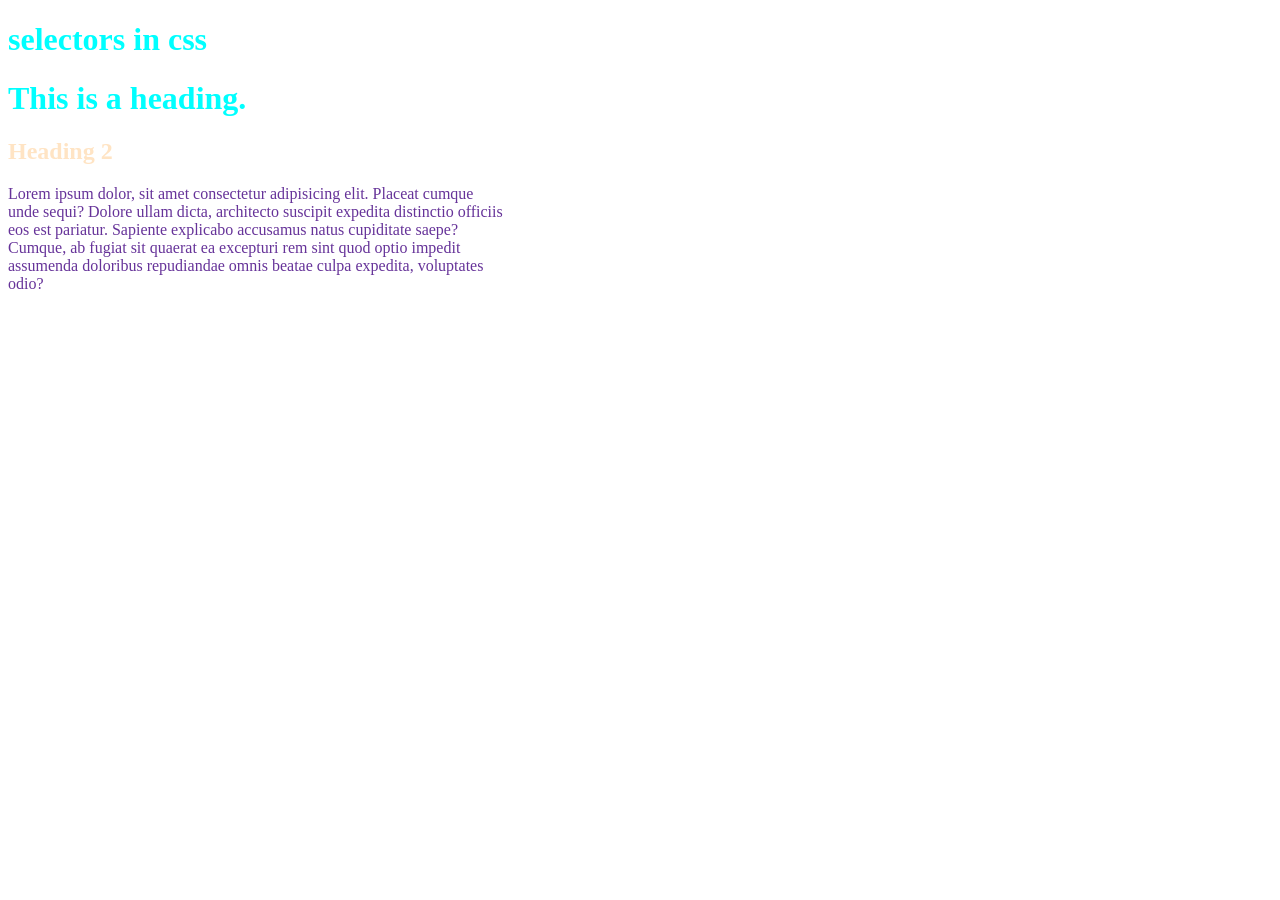
<file: index.html>
<!DOCTYPE html>
<html lang="en">
<head>
    <meta charset="UTF-8">
    <meta name="viewport" content="width=device-width, initial-scale=1.0">
    <title>Document</title>
    <link rel="stylesheet" href="./style.css">
    <!-- internal css -->
    <style>
        h1{
            color: aqua;
        }
    </style>
</head>
<body>
<h1 id="head1">selectors in css</h1>
    <h1>This is a heading.</h1>
    <!-- inline css -->
    <h2 style="color: bisque;">Heading 2</h2>
    <p>Lorem ipsum dolor, sit amet consectetur adipisicing elit. Placeat cumque unde sequi? Dolore ullam dicta, architecto suscipit expedita distinctio officiis eos est pariatur. Sapiente explicabo accusamus natus cupiditate saepe? Cumque, ab fugiat sit quaerat ea excepturi rem sint quod optio impedit assumenda doloribus repudiandae omnis beatae culpa expedita, voluptates odio?</p>
</body>
</html>
</file>
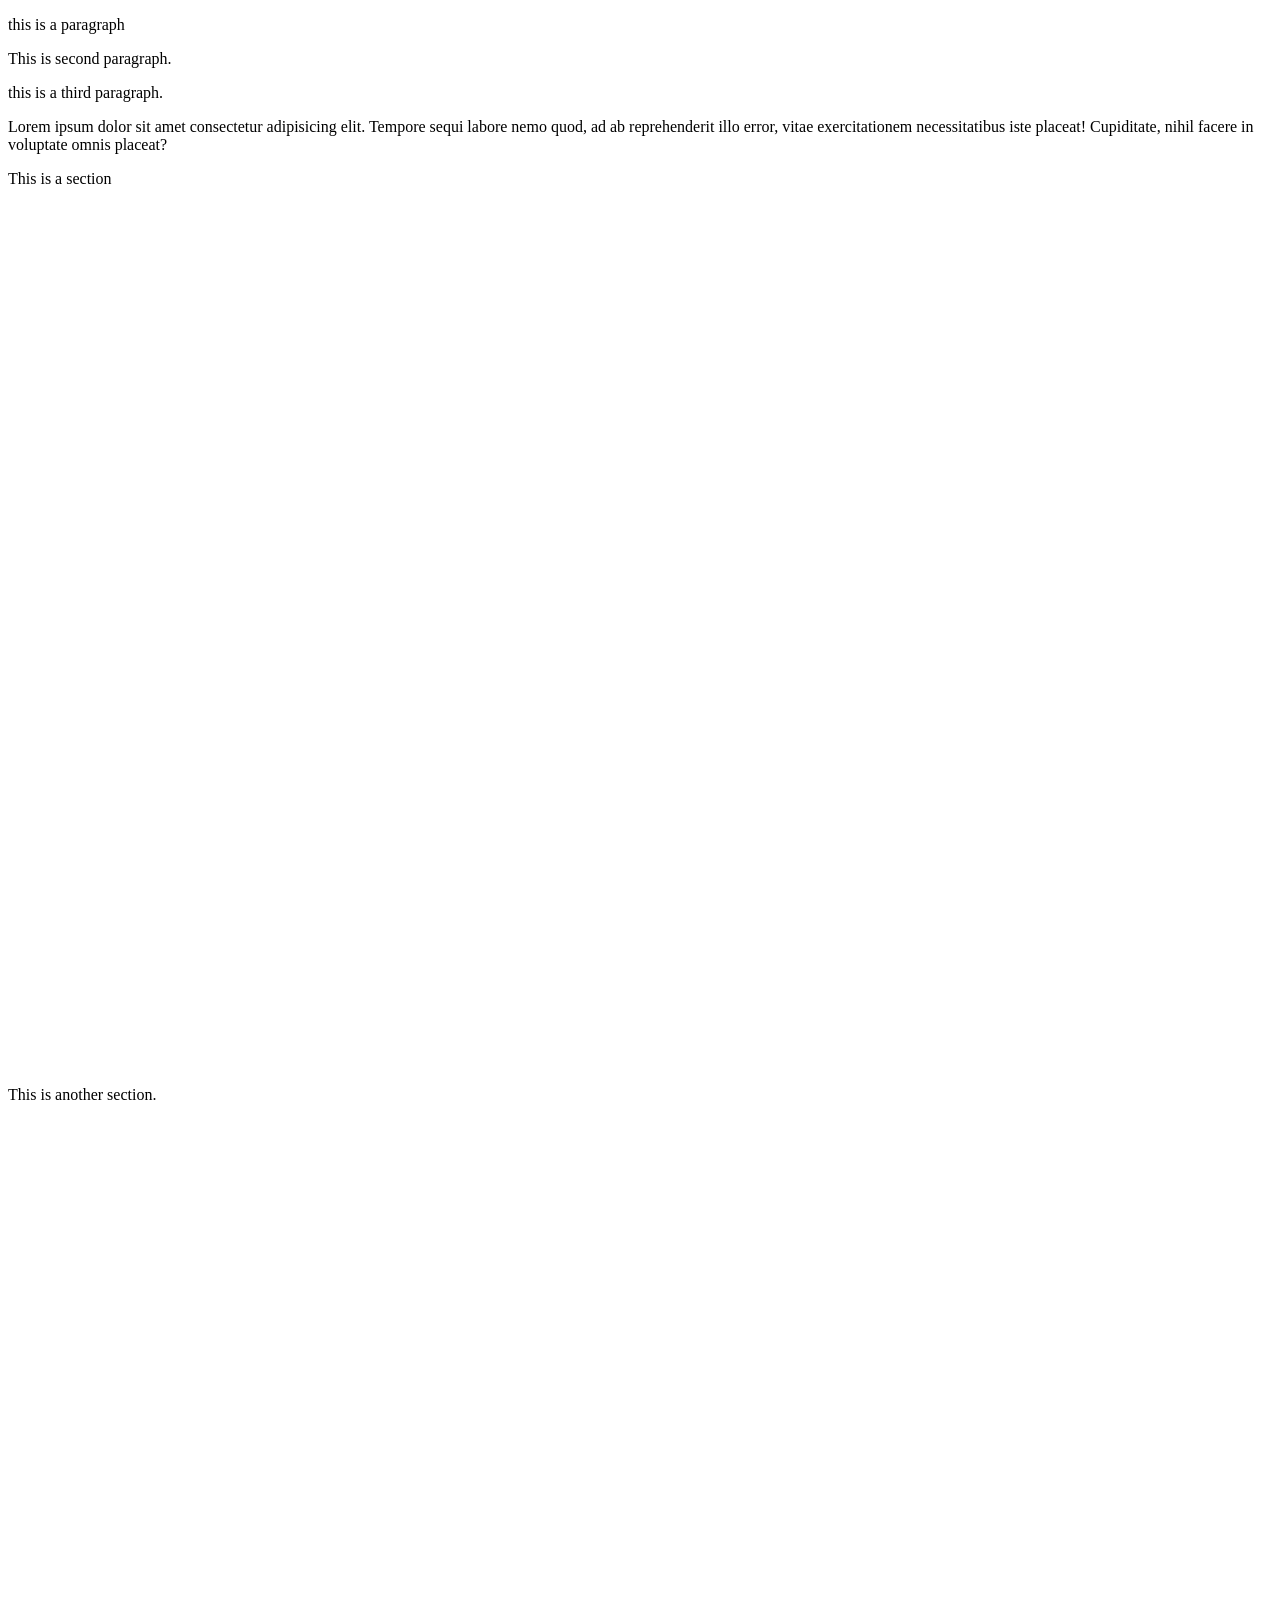
<file: background/index.html>
<!DOCTYPE html>
<html lang="en">
<head>
    <meta charset="UTF-8">
    <meta name="viewport" content="width=device-width, initial-scale=1.0">
    <title>Document</title>
    <link rel="stylesheet" href="./style.css">
</head>
<body>
    <p id="para1">this is a paragraph</p>
    <p id="para2" class="bg">This is second paragraph.</p>
    <p id="para3" class="bg">this is a third paragraph.</p>
    <p>Lorem ipsum dolor sit amet consectetur adipisicing elit. Tempore sequi labore nemo quod, ad ab reprehenderit illo error, vitae exercitationem necessitatibus iste placeat! Cupiditate, nihil facere in voluptate omnis placeat?</p>
    <section id="sec1">
       <p>  This is a section</p> 
    </section>
    <section id="sec2" >
        <p>This is another section.</p>
    </section>
</body>
</html>
</file>
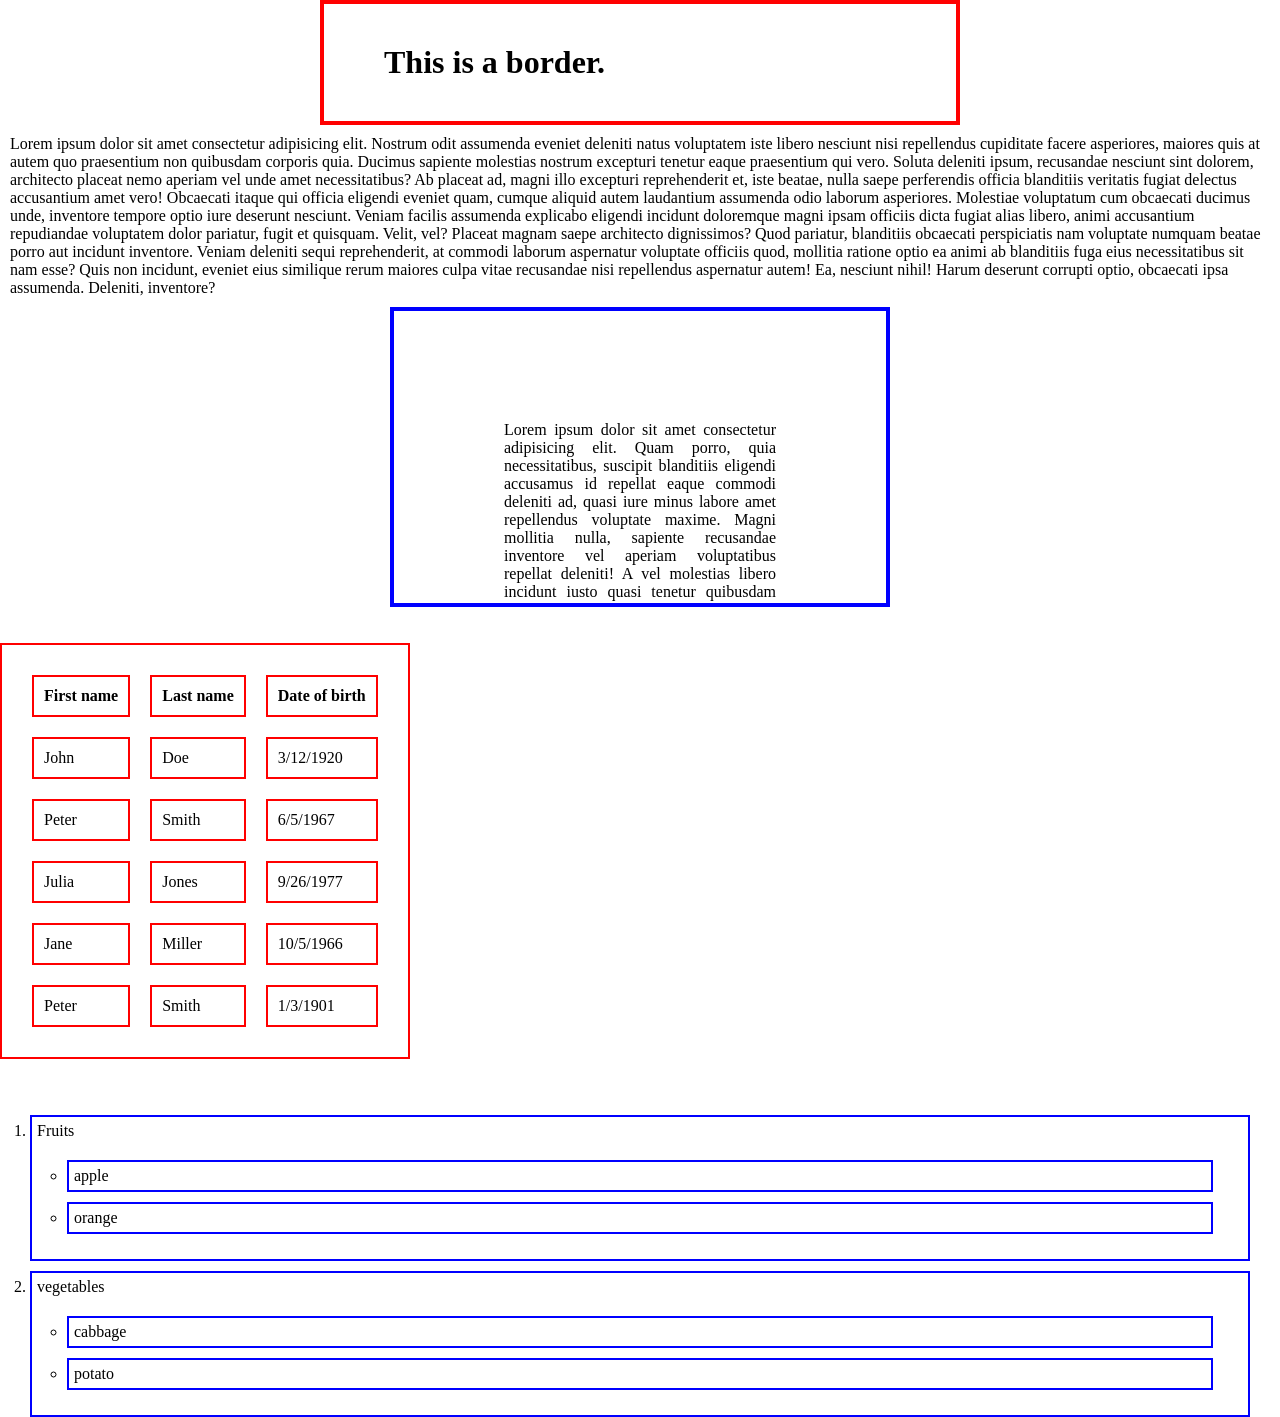
<file: box model border/index.html>
<!DOCTYPE html>
<html lang="en">
<head>
    <meta charset="UTF-8">
    <meta name="viewport" content="width=device-width, initial-scale=1.0">
    <title>Document</title>
    <link rel="stylesheet" href="./style.css">
    <style>
        table,
        th,
        td{
            border:2px solid red;
            padding:10px;
            border-spacing: 20px;
            /* margin-left:30px; */
            /* border-collapse: collapse; */
        }
        li{
            border:2px solid blue;
            padding:5px;
            margin:10px;
        }
        ol{
            /*  list style type :upper roman*/
            liststyle position:inside;
        }
    </style>
</head>
<body>
   <h1>This is a border.</h1> 
   <p>Lorem ipsum dolor sit amet consectetur adipisicing elit. Nostrum odit assumenda eveniet deleniti natus voluptatem iste libero nesciunt nisi repellendus cupiditate facere asperiores, maiores quis at autem quo praesentium non quibusdam corporis quia. Ducimus sapiente molestias nostrum excepturi tenetur eaque praesentium qui vero. Soluta deleniti ipsum, recusandae nesciunt sint dolorem, architecto placeat nemo aperiam vel unde amet necessitatibus? Ab placeat ad, magni illo excepturi reprehenderit et, iste beatae, nulla saepe perferendis officia blanditiis veritatis fugiat delectus accusantium amet vero! Obcaecati itaque qui officia eligendi eveniet quam, cumque aliquid autem laudantium assumenda odio laborum asperiores. Molestiae voluptatum cum obcaecati ducimus unde, inventore tempore optio iure deserunt nesciunt. Veniam facilis assumenda explicabo eligendi incidunt doloremque magni ipsam officiis dicta fugiat alias libero, animi accusantium repudiandae voluptatem dolor pariatur, fugit et quisquam. Velit, vel? Placeat magnam saepe architecto dignissimos? Quod pariatur, blanditiis obcaecati perspiciatis nam voluptate numquam beatae porro aut incidunt inventore. Veniam deleniti sequi reprehenderit, at commodi laborum aspernatur voluptate officiis quod, mollitia ratione optio ea animi ab blanditiis fuga eius necessitatibus sit nam esse? Quis non incidunt, eveniet eius similique rerum maiores culpa vitae recusandae nisi repellendus aspernatur autem! Ea, nesciunt nihil! Harum deserunt corrupti optio, obcaecati ipsa assumenda. Deleniti, inventore?</p>
   <div> 
    <p>Lorem ipsum dolor sit amet consectetur adipisicing elit. Quam porro, quia necessitatibus, suscipit blanditiis eligendi accusamus id repellat eaque commodi deleniti ad, quasi iure minus labore amet repellendus voluptate maxime. Magni mollitia nulla, sapiente recusandae inventore vel aperiam voluptatibus repellat deleniti! A vel molestias libero incidunt iusto quasi tenetur quibusdam dolorum suscipit quo beatae culpa, fuga nostrum eligendi earum accusantium doloribus nesciunt rem id doloremque molestiae! Distinctio iure voluptatum rem repudiandae natus accusamus tenetur! Libero maxime enim quas rerum ipsam harum, repudiandae, ea dolores corrupti obcaecati itaque suscipit officiis ut? Pariatur doloremque repudiandae blanditiis earum sed facilis eum facere corrupti tenetur nobis deserunt deleniti amet, voluptatibus nesciunt ad voluptatem nulla nostrum maiores debitis, laudantium quis? Officiis rem molestias deserunt earum laudantium quasi suscipit, fugiat a atque eius enim, iure sunt quod. Quis iure repellat necessitatibus, laboriosam aliquid possimus nihil iusto sapiente nulla optio aperiam commodi eius eaque. Saepe expedita perferendis sapiente totam! Ab excepturi eaque esse ratione rerum hic quae deserunt, similique aliquam commodi maiores facere, laudantium quibusdam voluptatibus perferendis qui quasi ipsa aut animi quisquam! Illum voluptates delectus modi blanditiis culpa suscipit! Eligendi debitis ratione nostrum possimus neque placeat perferendis voluptas officiis vero. Itaque quod in adipisci soluta eos.</p>
   </div>
<br><br>


<table>
    <thead>
        <tr>
            <th>First name</th>
            <th>Last name</th>
            <th>Date of birth</th>
        </tr>
    </thead>
    <tbody>
        <tr>
            <td>John</td>
            <td>Doe</td>
            <td>3/12/1920</td>
        </tr>
        <tr>
            <td>Peter</td>
            <td>Smith</td>
            <td>6/5/1967</td>
       </tr>
       <tr>
        <td>Julia</td>
        <td>Jones</td>
        <td>9/26/1977</td>
       </tr><tr>
        <td>Jane</td>
        <td>Miller</td>
        <td>10/5/1966</td>
       </tr><tr>
        <td>Peter</td>
        <td>Smith</td>
        <td>1/3/1901</td>
       </tr>
    </tbody>
</table>

<br><br>
<ol>
    <li>Fruits
        <ul>
            <li>apple</li>
            <li>orange</li>
            
        </ul>
        <li>vegetables
            <ul>
                <li>cabbage</li>
                <li>potato</li>
            </ul>
        </li>
    </li>
</ol>

</body>
</html>
</file>
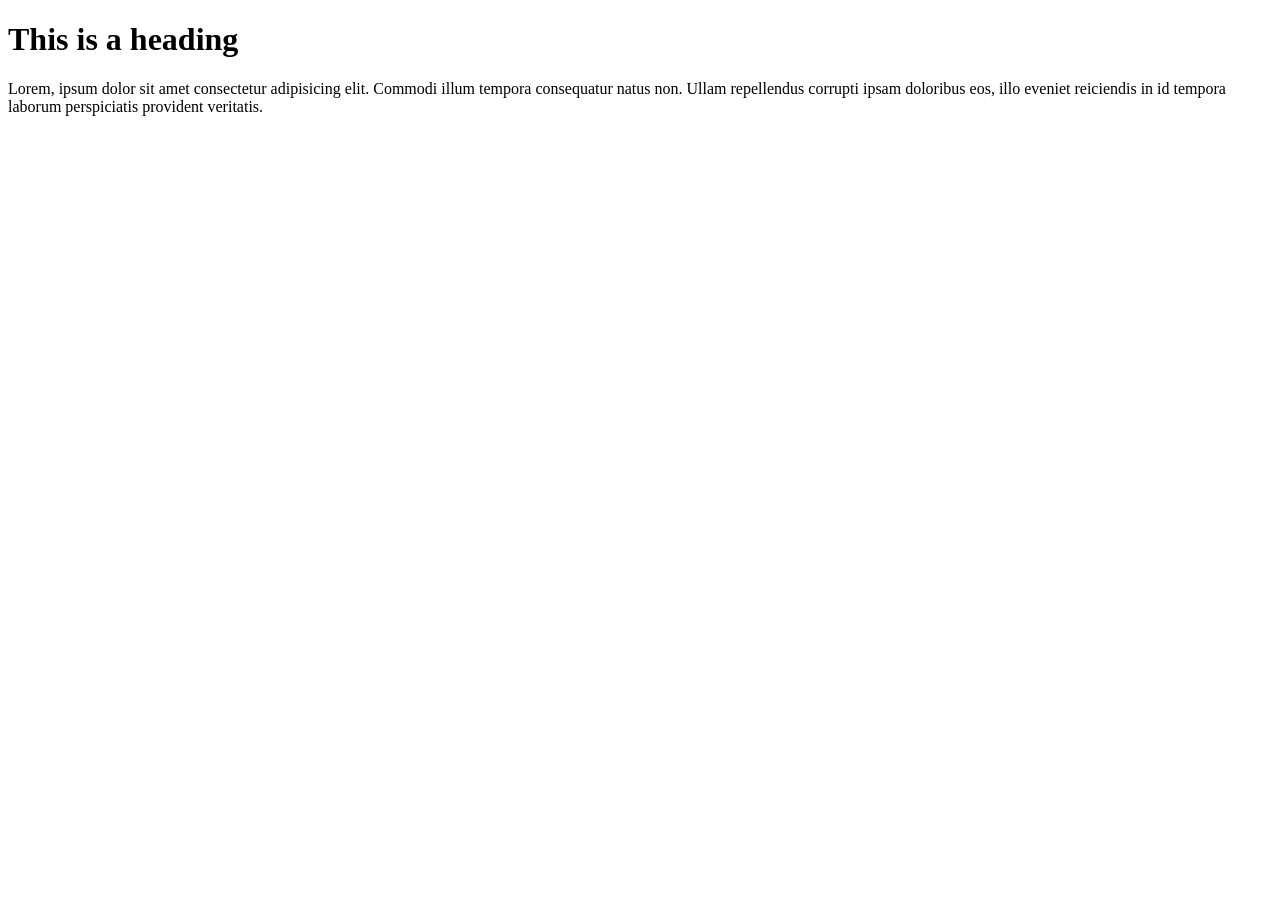
<file: colors/index.html>
<!DOCTYPE html>
<html lang="en">
<head>
    <meta charset="UTF-8">
    <meta name="viewport" content="width=device-width, initial-scale=1.0">
    <title>Document</title>
    <link rel="stylesheet" href="./style.css">
</head>
<body>
    <h1>This is a heading</h1>
    <p>Lorem, ipsum dolor sit amet consectetur adipisicing elit. Commodi illum tempora consequatur natus non. Ullam repellendus corrupti ipsam doloribus eos, illo eveniet reiciendis in id tempora laborum perspiciatis provident veritatis.</p>
</body>
</html>
</file>
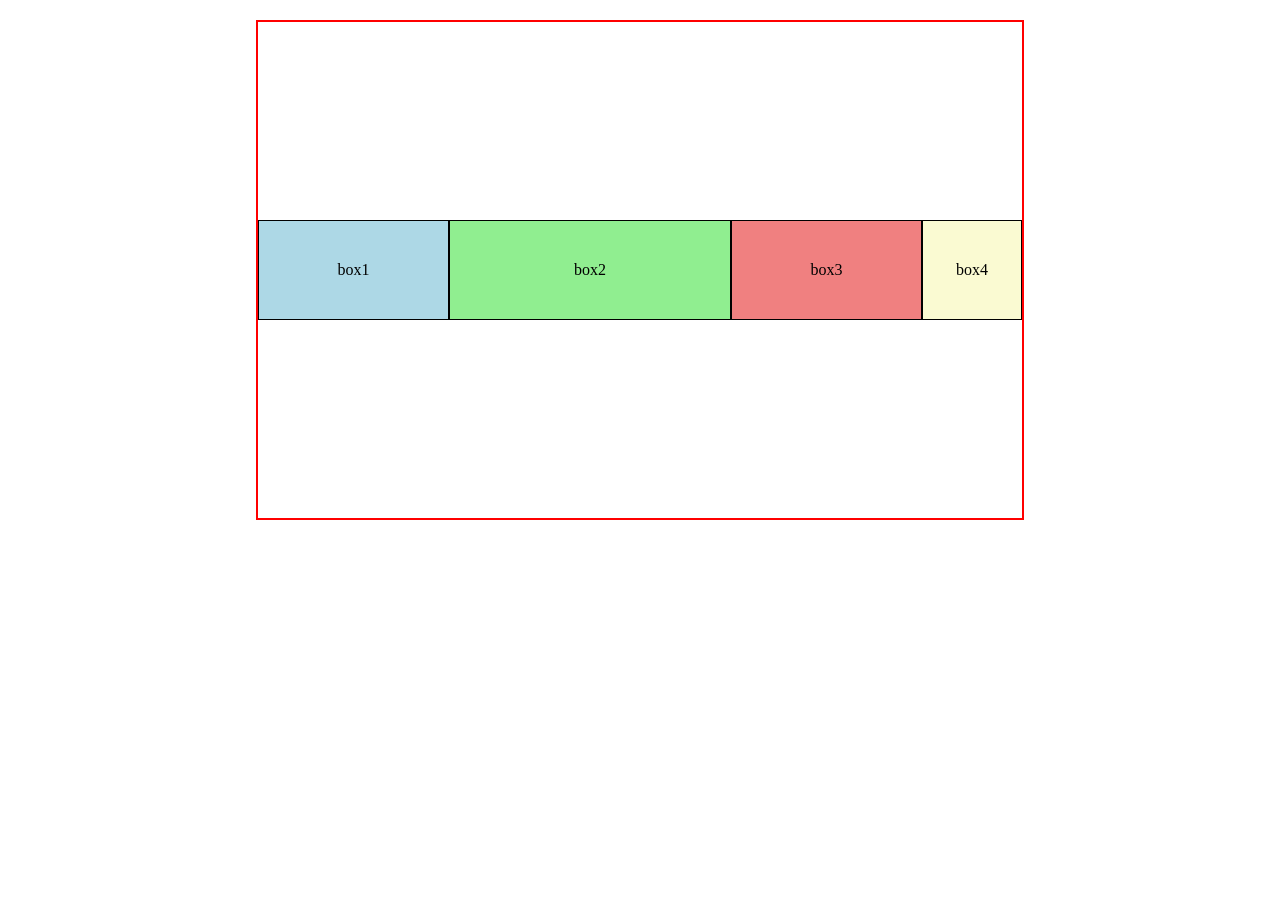
<file: flex/index.html>
<!DOCTYPE html>
<html lang="en">
<head>
    <meta charset="UTF-8">
    <meta name="viewport" content="width=device-width, initial-scale=1.0">
    <title>Document</title>
    <link rel="stylesheet" href="style.css">
</head>
<body>
    <div class="parent">
        <div class="box" id="box1">box1</div>
         <div class="box" id="box2">box2</div>
          <div class="box" id="box3">box3</div>
           <div class="box" id="box4">box4</div>
              <!-- <div class="box" id="box5">box5</div>
              <div class="box" id="box6">box6</div>
            <div class="box" id="box7">box7</div>
              <div class="box" id="box8">box8</div> 
              <div class="box" id="box9">box9</div>
               <div class="box" id="box10">box10</div>
                 -->
         
        
    </div>

</body>
</html>
</file>
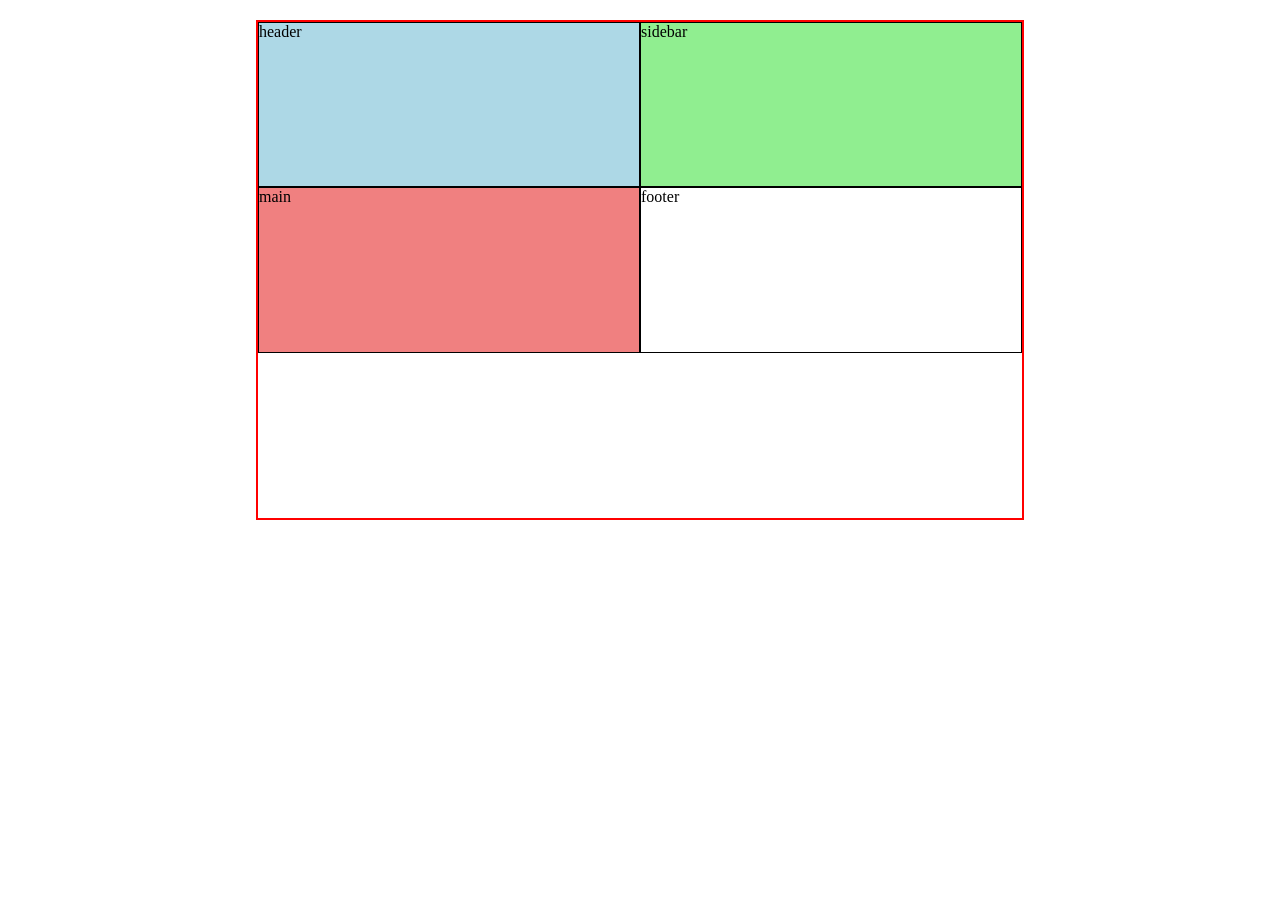
<file: grid/index.html>
<!DOCTYPE html>
<html lang="en">
<head>
    <meta charset="UTF-8">
    <meta name="viewport" content="width=device-width, initial-scale=1.0">
    <title>Document</title>
    <link rel="stylesheet" href="./style.css">
</head>
<body>
    
    <div class="parent">
        <div class="box" id="box1">header</div>
         <div class="box" id="box2">sidebar</div>
          <div class="box" id="box3">main</div>
           <div class="box" id="box4">footer</div>

           <!-- <div class="box" id="box5">box5</div>
           <div class="box" id="box6">box6</div> -->
        
        
    
    </div>
</body>
</html>
</file>
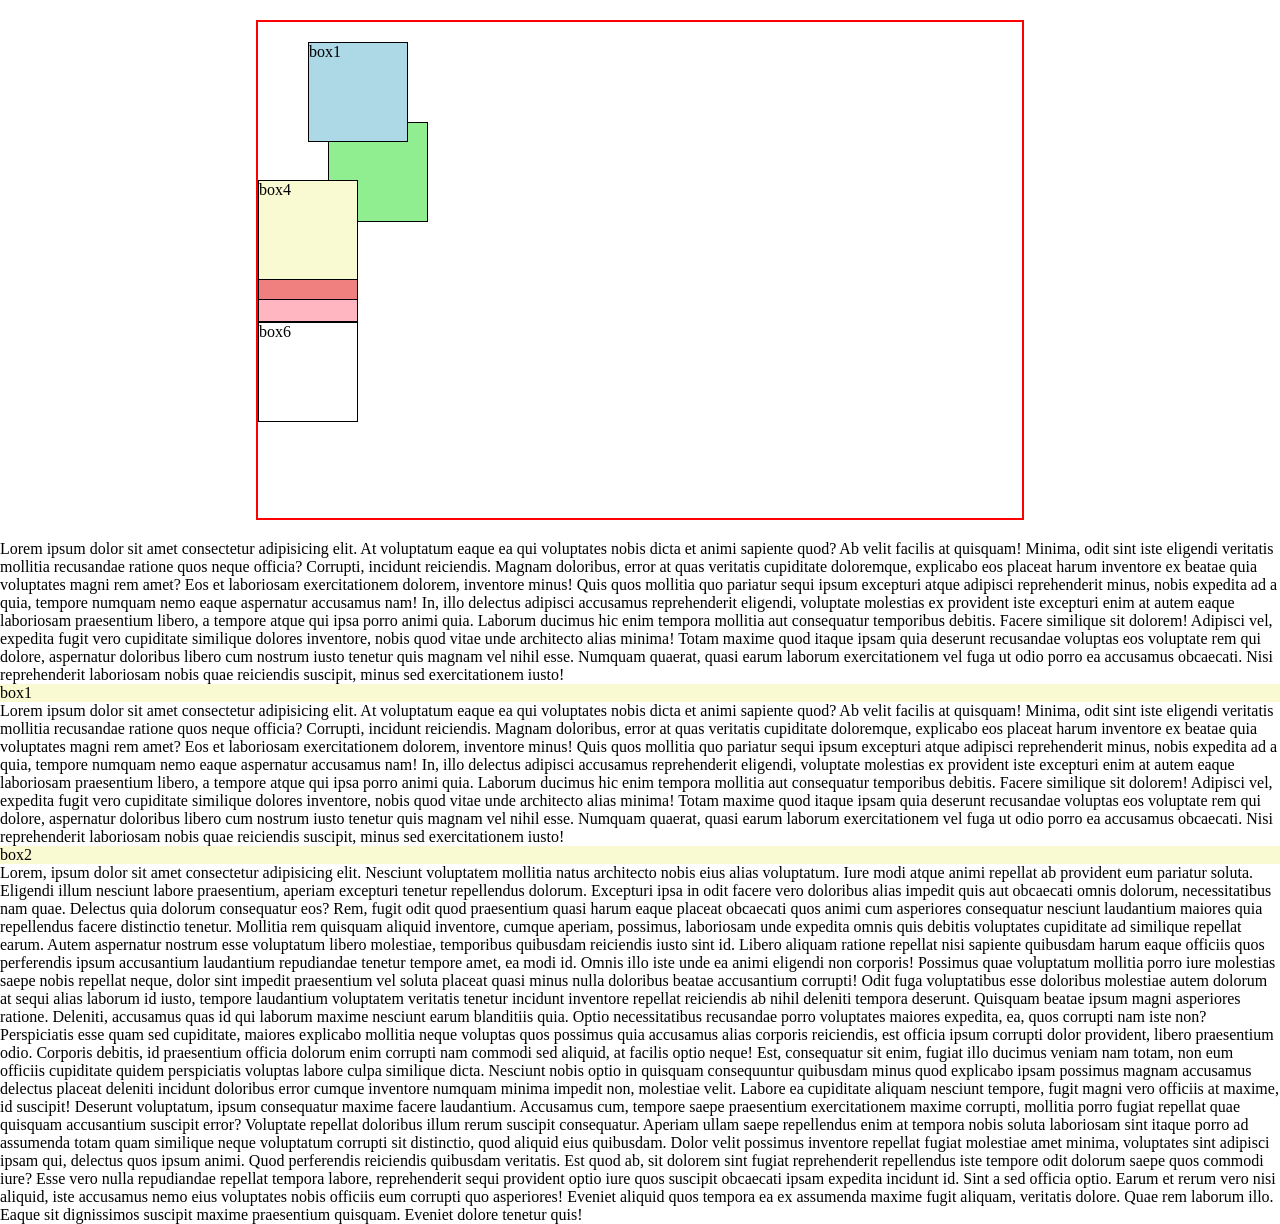
<file: position/index.html>
<!DOCTYPE html>
<html lang="en">
<head>
    <meta charset="UTF-8">
    <meta name="viewport" content="width=device-width, initial-scale=1.0">
    <title>Document</title>
    <link rel="stylesheet" href="style.css">
</head>
<body>
    <div class="parent">
        <div class="box" id="box1">box1</div>
         <div class="box" id="box2">box2</div>
          <div class="box" id="box3">box3</div>
           <div class="box" id="box4">box4</div>

           <div class="box" id="box5">box5</div>
           <div class="box" id="box6">box6</div>
        
        
    
    </div>

    <p>Lorem ipsum dolor sit amet consectetur adipisicing elit. At voluptatum eaque ea qui voluptates nobis dicta et animi sapiente quod? Ab velit facilis at quisquam! Minima, odit sint iste eligendi veritatis mollitia recusandae ratione quos neque officia? Corrupti, incidunt reiciendis. Magnam doloribus, error at quas veritatis cupiditate doloremque, explicabo eos placeat harum inventore ex beatae quia voluptates magni rem amet? Eos et laboriosam exercitationem dolorem, inventore minus! Quis quos mollitia quo pariatur sequi ipsum excepturi atque adipisci reprehenderit minus, nobis expedita ad a quia, tempore numquam nemo eaque aspernatur accusamus nam! In, illo delectus adipisci accusamus reprehenderit eligendi, voluptate molestias ex provident iste excepturi enim at autem eaque laboriosam praesentium libero, a tempore atque qui ipsa porro animi quia. Laborum ducimus hic enim tempora mollitia aut consequatur temporibus debitis. Facere similique sit dolorem! Adipisci vel, expedita fugit vero cupiditate similique dolores inventore, nobis quod vitae unde architecto alias minima! Totam maxime quod itaque ipsam quia deserunt recusandae voluptas eos voluptate rem qui dolore, aspernatur doloribus libero cum nostrum iusto tenetur quis magnam vel nihil esse. Numquam quaerat, quasi earum laborum exercitationem vel fuga ut odio porro ea accusamus obcaecati. Nisi reprehenderit laboriosam nobis quae reiciendis suscipit, minus sed exercitationem iusto!</p>


    <section>
        <div class="box1" id="box4">box1</div>
    </section>
    <p>Lorem ipsum dolor sit amet consectetur adipisicing elit. At voluptatum eaque ea qui voluptates nobis dicta et animi sapiente quod? Ab velit facilis at quisquam! Minima, odit sint iste eligendi veritatis mollitia recusandae ratione quos neque officia? Corrupti, incidunt reiciendis. Magnam doloribus, error at quas veritatis cupiditate doloremque, explicabo eos placeat harum inventore ex beatae quia voluptates magni rem amet? Eos et laboriosam exercitationem dolorem, inventore minus! Quis quos mollitia quo pariatur sequi ipsum excepturi atque adipisci reprehenderit minus, nobis expedita ad a quia, tempore numquam nemo eaque aspernatur accusamus nam! In, illo delectus adipisci accusamus reprehenderit eligendi, voluptate molestias ex provident iste excepturi enim at autem eaque laboriosam praesentium libero, a tempore atque qui ipsa porro animi quia. Laborum ducimus hic enim tempora mollitia aut consequatur temporibus debitis. Facere similique sit dolorem! Adipisci vel, expedita fugit vero cupiditate similique dolores inventore, nobis quod vitae unde architecto alias minima! Totam maxime quod itaque ipsam quia deserunt recusandae voluptas eos voluptate rem qui dolore, aspernatur doloribus libero cum nostrum iusto tenetur quis magnam vel nihil esse. Numquam quaerat, quasi earum laborum exercitationem vel fuga ut odio porro ea accusamus obcaecati. Nisi reprehenderit laboriosam nobis quae reiciendis suscipit, minus sed exercitationem iusto!

    </p>
    <section> 
        <div class="box2" id="box4">box2</div>
    </section>
    <p>Lorem, ipsum dolor sit amet consectetur adipisicing elit. Nesciunt voluptatem mollitia natus architecto nobis eius alias voluptatum. Iure modi atque animi repellat ab provident eum pariatur soluta. Eligendi illum nesciunt labore praesentium, aperiam excepturi tenetur repellendus dolorum. Excepturi ipsa in odit facere vero doloribus alias impedit quis aut obcaecati omnis dolorum, necessitatibus nam quae. Delectus quia dolorum consequatur eos? Rem, fugit odit quod praesentium quasi harum eaque placeat obcaecati quos animi cum asperiores consequatur nesciunt laudantium maiores quia repellendus facere distinctio tenetur. Mollitia rem quisquam aliquid inventore, cumque aperiam, possimus, laboriosam unde expedita omnis quis debitis voluptates cupiditate ad similique repellat earum. Autem aspernatur nostrum esse voluptatum libero molestiae, temporibus quibusdam reiciendis iusto sint id. Libero aliquam ratione repellat nisi sapiente quibusdam harum eaque officiis quos perferendis ipsum accusantium laudantium repudiandae tenetur tempore amet, ea modi id. Omnis illo iste unde ea animi eligendi non corporis! Possimus quae voluptatum mollitia porro iure molestias saepe nobis repellat neque, dolor sint impedit praesentium vel soluta placeat quasi minus nulla doloribus beatae accusantium corrupti! Odit fuga voluptatibus esse doloribus molestiae autem dolorum at sequi alias laborum id iusto, tempore laudantium voluptatem veritatis tenetur incidunt inventore repellat reiciendis ab nihil deleniti tempora deserunt. Quisquam beatae ipsum magni asperiores ratione. Deleniti, accusamus quas id qui laborum maxime nesciunt earum blanditiis quia. Optio necessitatibus recusandae porro voluptates maiores expedita, ea, quos corrupti nam iste non? Perspiciatis esse quam sed cupiditate, maiores explicabo mollitia neque voluptas quos possimus quia accusamus alias corporis reiciendis, est officia ipsum corrupti dolor provident, libero praesentium odio. Corporis debitis, id praesentium officia dolorum enim corrupti nam commodi sed aliquid, at facilis optio neque! Est, consequatur sit enim, fugiat illo ducimus veniam nam totam, non eum officiis cupiditate quidem perspiciatis voluptas labore culpa similique dicta. Nesciunt nobis optio in quisquam consequuntur quibusdam minus quod explicabo ipsam possimus magnam accusamus delectus placeat deleniti incidunt doloribus error cumque inventore numquam minima impedit non, molestiae velit. Labore ea cupiditate aliquam nesciunt tempore, fugit magni vero officiis at maxime, id suscipit! Deserunt voluptatum, ipsum consequatur maxime facere laudantium. Accusamus cum, tempore saepe praesentium exercitationem maxime corrupti, mollitia porro fugiat repellat quae quisquam accusantium suscipit error? Voluptate repellat doloribus illum rerum suscipit consequatur. Aperiam ullam saepe repellendus enim at tempora nobis soluta laboriosam sint itaque porro ad assumenda totam quam similique neque voluptatum corrupti sit distinctio, quod aliquid eius quibusdam. Dolor velit possimus inventore repellat fugiat molestiae amet minima, voluptates sint adipisci ipsam qui, delectus quos ipsum animi. Quod perferendis reiciendis quibusdam veritatis. Est quod ab, sit dolorem sint fugiat reprehenderit repellendus iste tempore odit dolorum saepe quos commodi iure? Esse vero nulla repudiandae repellat tempora labore, reprehenderit sequi provident optio iure quos suscipit obcaecati ipsam expedita incidunt id. Sint a sed officia optio. Earum et rerum vero nisi aliquid, iste accusamus nemo eius voluptates nobis officiis eum corrupti quo asperiores! Eveniet aliquid quos tempora ea ex assumenda maxime fugit aliquam, veritatis dolore. Quae rem laborum illo. Eaque sit dignissimos suscipit maxime praesentium quisquam. Eveniet dolore tenetur quis!</p>
</body>
</html>
</file>
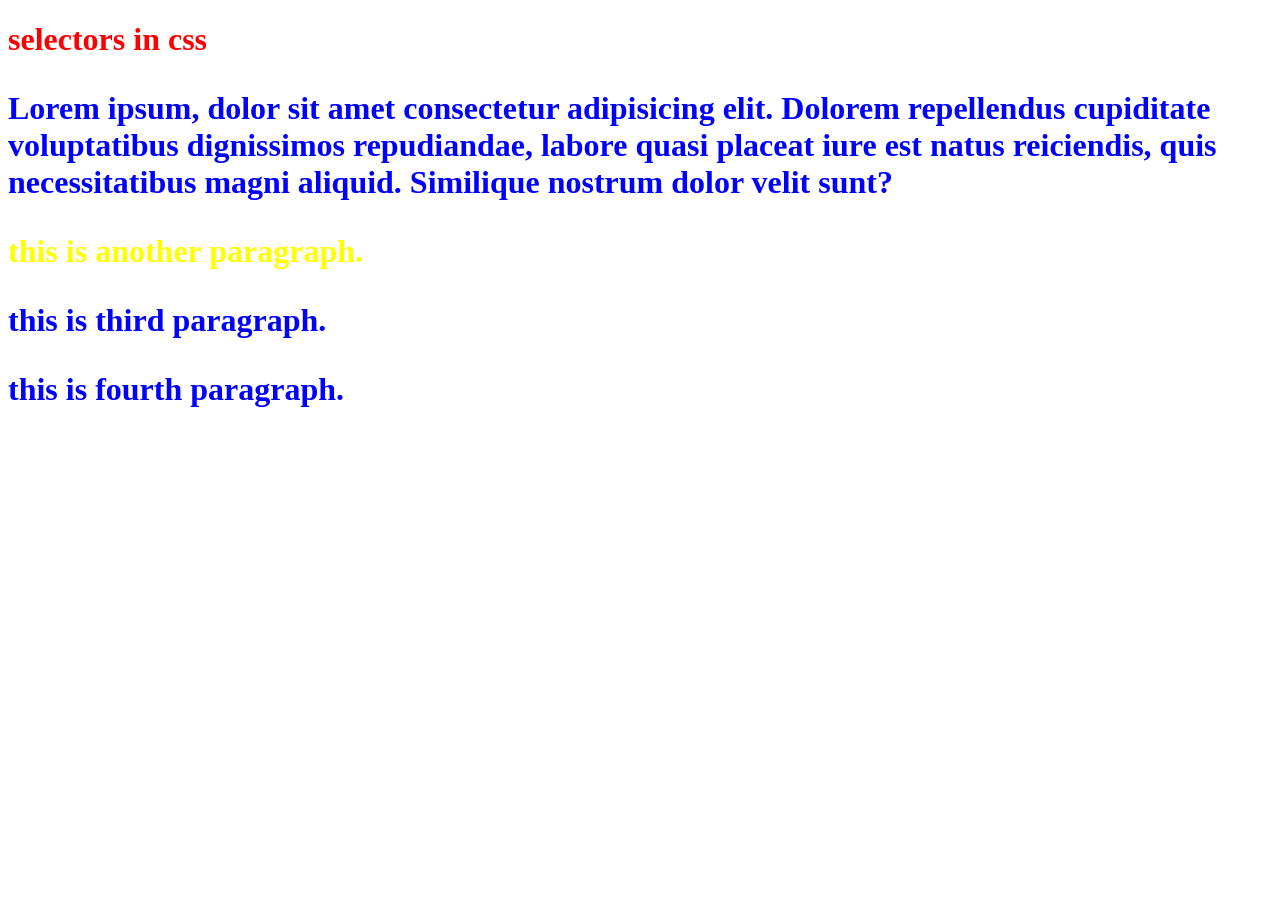
<file: selectors/index.html>
<!DOCTYPE html>
<html lang="en">
<head>
    <meta charset="UTF-8">
    <meta name="viewport" content="width=device-width, initial-scale=1.0">
    <title>selectors</title>
    <link rel="stylesheet" href="./style.css">
</head>
<body>
    <h1 id="head1"> selectors in css</h1>
    <h1 id="head2" this is heading</h1>
    <p>Lorem ipsum, dolor sit amet consectetur adipisicing elit. Dolorem repellendus cupiditate voluptatibus dignissimos repudiandae, labore quasi placeat iure est natus reiciendis, quis necessitatibus magni aliquid. Similique nostrum dolor velit sunt?</p>
    <p id="para2" class="colorgreen">this is another paragraph.</p>
        <p id="para3" class="colorgreen">this is third paragraph.</p>
            <p id="para4" class="colorgreen">this is fourth paragraph.</p>

</body>
</html>
</file>
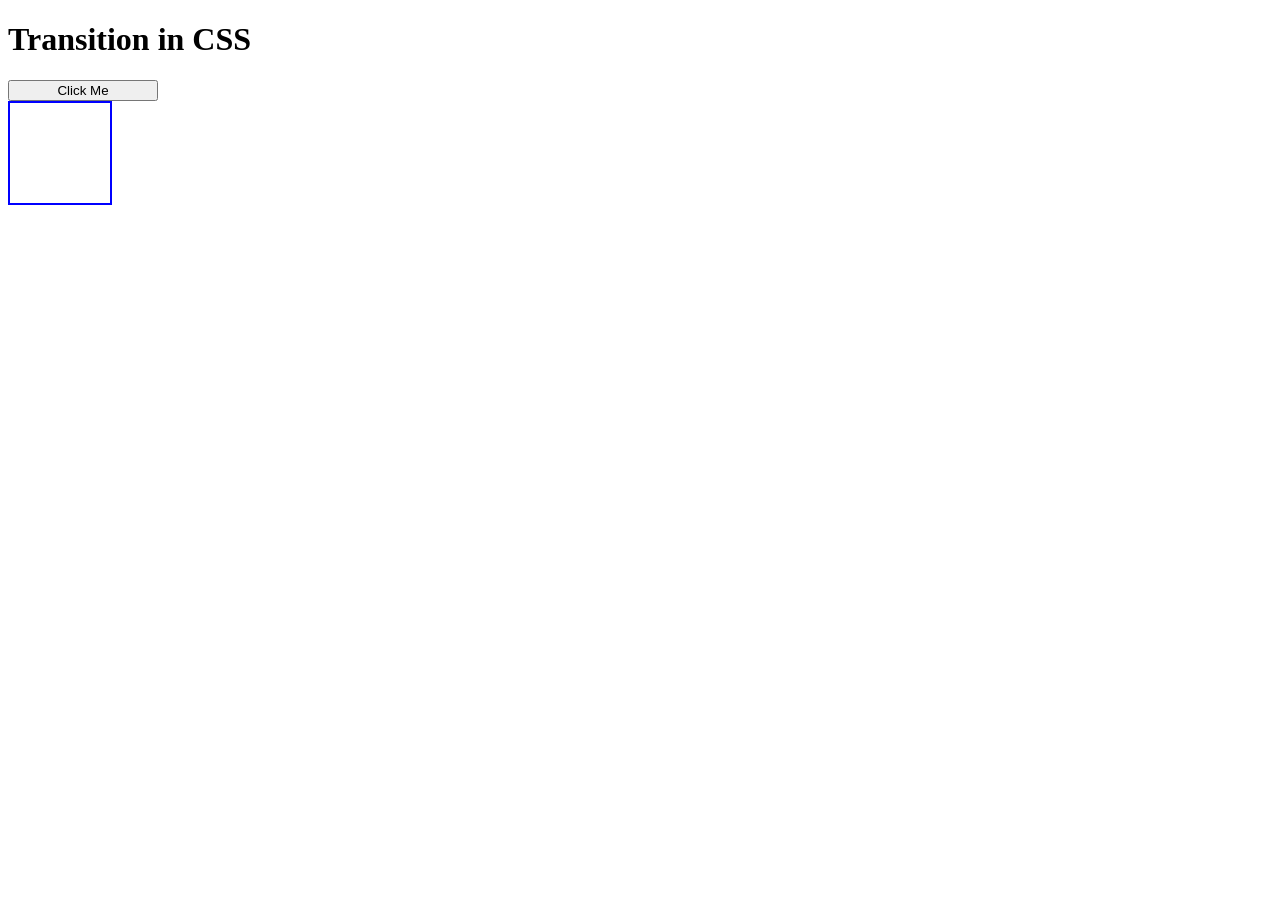
<file: transitions/index.html>
<!DOCTYPE html>
<html lang="en">
<head>
    <meta charset="UTF-8">
    <meta name="viewport" content="width=device-width, initial-scale=1.0">
    <title>Document</title>
    <link rel="stylesheet" href="./style.css">
</head>
<body>
    <h1>Transition in CSS</h1> 
     <button>Click Me</button> 


    <!-- <a href="">Home</a>
    <a href="">About</a>
    <a href="">Services</a>
    <a href="">Contact</a>
    <p>Lorem ipsum dolor sit amet consectetur adipisicing elit. Corporis debitis veniam corrupti. Fugiat assumenda accusamus error illum quas. Enim suscipit minus ab illo similique, animi provident, eum excepturi aut, praesentium repudiandae eveniet magni nulla laudantium! Autem vitae praesentium, odit provident vel officiis, in repellendus, distinctio perspiciatis ipsum impedit nostrum architecto omnis reprehenderit? Quia, pariatur, sint non ipsum nobis beatae officia assumenda accusantium obcaecati optio eius deleniti dicta nihil quibusdam voluptatem odio facere. Ratione quod porro eaque blanditiis deserunt iure repellendus necessitatibus ipsa et nesciunt aut eum odio, officiis, atque culpa illum facilis natus earum? Odit, assumenda! Vitae blanditiis distinctio, quos doloremque accusantium laudantium quis dolorum exercitationem natus dolor cupiditate voluptate quaerat aperiam consectetur quia nihil a sunt eum, itaque aliquid laborum? Accusamus cumque delectus officiis sunt? Atque saepe porro cupiditate libero enim, sed a! Doloribus, corrupti ducimus! Possimus distinctio pariatur quidem quas quisquam earum, voluptatem, quaerat et incidunt aut impedit ducimus. Nesciunt cumque quasi mollitia neque quia totam, animi deleniti? Iure nobis mollitia, sint commodi ad aliquid repellat maxime sunt dolorem non? Repudiandae numquam molestiae atque aperiam sint ipsam aspernatur vel totam ducimus officiis? Omnis perferendis porro tenetur quos, iste eos commodi similique vitae? Fugiat beatae assumenda pariatur eveniet incidunt!</p> -->


    <div class="box"></div>


</body>
</html>
</file>
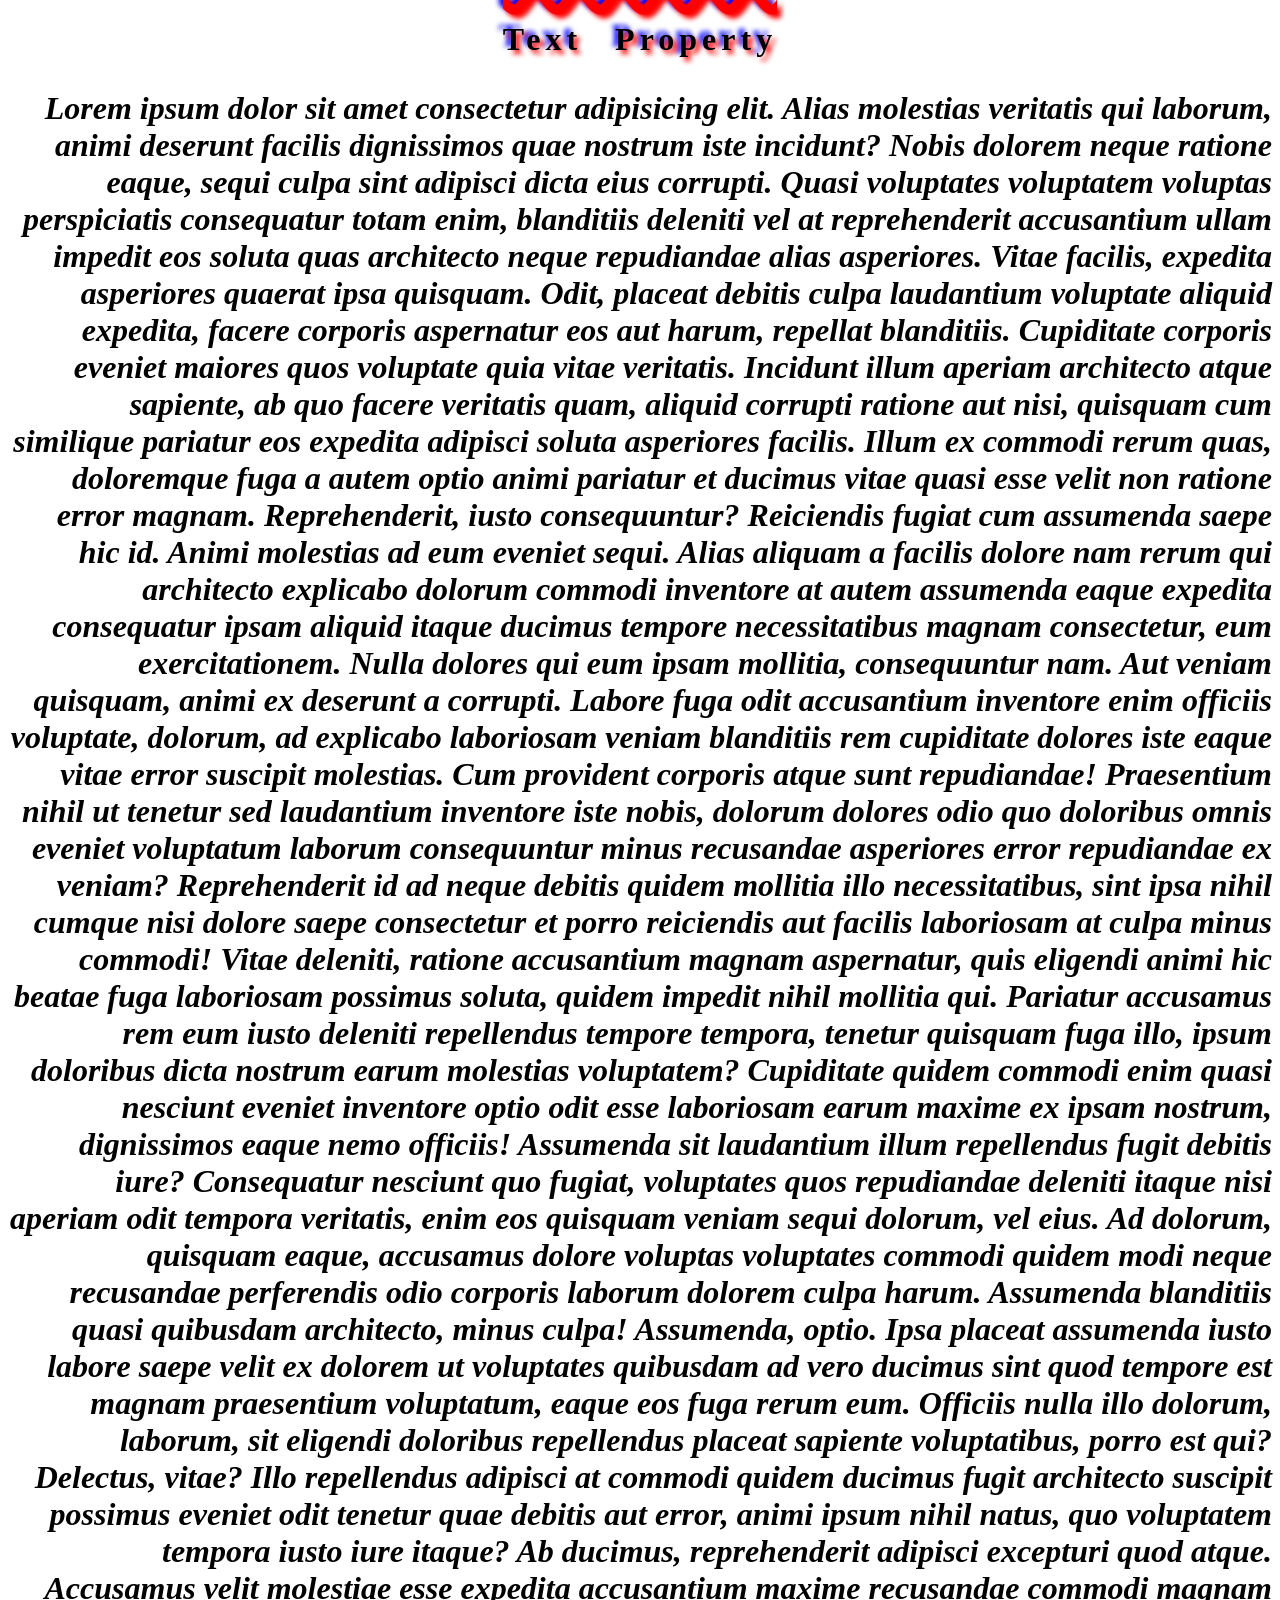
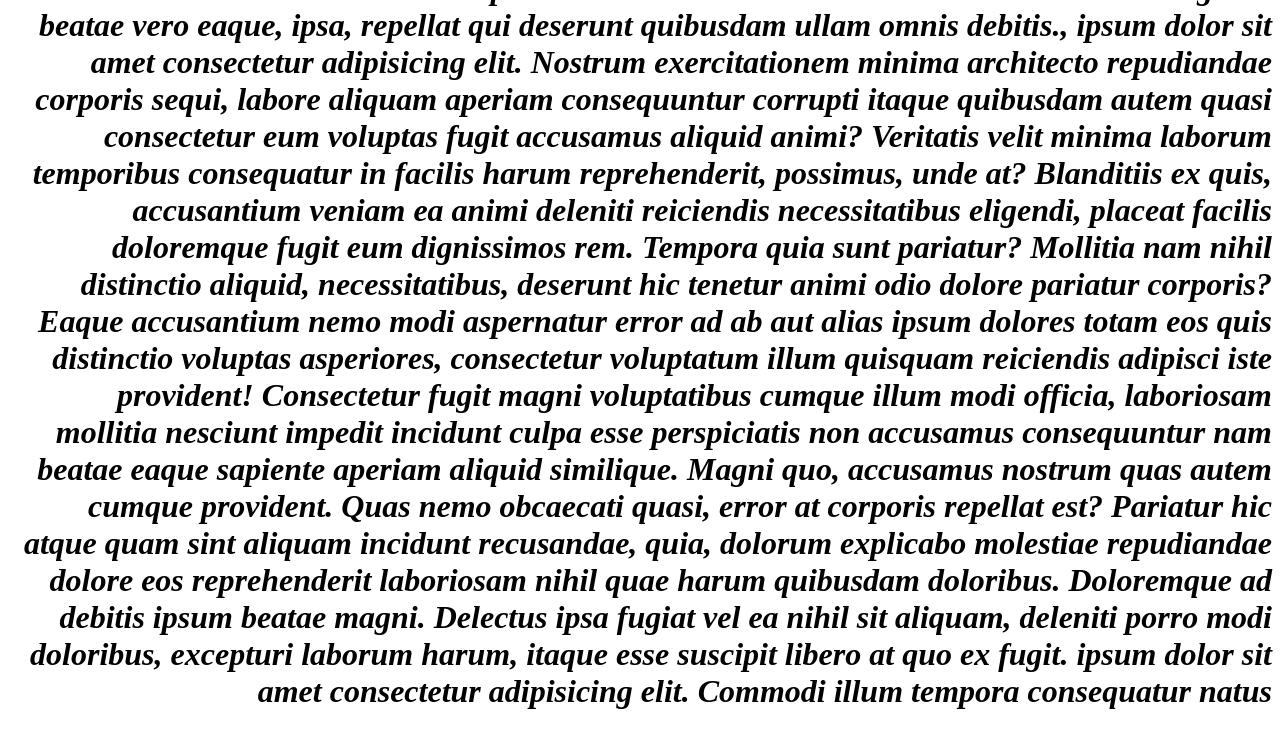
<file: background/units/font/index.html>
<!DOCTYPE html>
<html lang="en">
<head>
    <meta charset="UTF-8">
    <meta name="viewport" content="width=device-width, initial-scale=1.0">
    <title>Document</title>
    <link rel="stylesheet" href="style.css">
    <link rel="preconnect" href="https://fonts.googleapis.com">
<link rel="preconnect" href="https://fonts.gstatic.com" crossorigin>
<link href="https://fonts.googleapis.com/css2?family=Playfair+Display:ital,wght@0,400..900;1,400..900&display=swap" rel="stylesheet">
</head>
<body>
    <h1>Text property</h1>
    <p>Lorem ipsum dolor sit amet consectetur adipisicing elit. Alias molestias veritatis qui laborum, animi deserunt facilis dignissimos quae nostrum iste incidunt? Nobis dolorem neque ratione eaque, sequi culpa sint adipisci dicta eius corrupti. Quasi voluptates voluptatem voluptas perspiciatis consequatur totam enim, blanditiis deleniti vel at reprehenderit accusantium ullam impedit eos soluta quas architecto neque repudiandae alias asperiores. Vitae facilis, expedita asperiores quaerat ipsa quisquam. Odit, placeat debitis culpa laudantium voluptate aliquid expedita, facere corporis aspernatur eos aut harum, repellat blanditiis. Cupiditate corporis eveniet maiores quos voluptate quia vitae veritatis. Incidunt illum aperiam architecto atque sapiente, ab quo facere veritatis quam, aliquid corrupti ratione aut nisi, quisquam cum similique pariatur eos expedita adipisci soluta asperiores facilis. Illum ex commodi rerum quas, doloremque fuga a autem optio animi pariatur et ducimus vitae quasi esse velit non ratione error magnam. Reprehenderit, iusto consequuntur? Reiciendis fugiat cum assumenda saepe hic id. Animi molestias ad eum eveniet sequi. Alias aliquam a facilis dolore nam rerum qui architecto explicabo dolorum commodi inventore at autem assumenda eaque expedita consequatur ipsam aliquid itaque ducimus tempore necessitatibus magnam consectetur, eum exercitationem. Nulla dolores qui eum ipsam mollitia, consequuntur nam. Aut veniam quisquam, animi ex deserunt a corrupti. Labore fuga odit accusantium inventore enim officiis voluptate, dolorum, ad explicabo laboriosam veniam blanditiis rem cupiditate dolores iste eaque vitae error suscipit molestias. Cum provident corporis atque sunt repudiandae! Praesentium nihil ut tenetur sed laudantium inventore iste nobis, dolorum dolores odio quo doloribus omnis eveniet voluptatum laborum consequuntur minus recusandae asperiores error repudiandae ex veniam? Reprehenderit id ad neque debitis quidem mollitia illo necessitatibus, sint ipsa nihil cumque nisi dolore saepe consectetur et porro reiciendis aut facilis laboriosam at culpa minus commodi! Vitae deleniti, ratione accusantium magnam aspernatur, quis eligendi animi hic beatae fuga laboriosam possimus soluta, quidem impedit nihil mollitia qui. Pariatur accusamus rem eum iusto deleniti repellendus tempore tempora, tenetur quisquam fuga illo, ipsum doloribus dicta nostrum earum molestias voluptatem? Cupiditate quidem commodi enim quasi nesciunt eveniet inventore optio odit esse laboriosam earum maxime ex ipsam nostrum, dignissimos eaque nemo officiis! Assumenda sit laudantium illum repellendus fugit debitis iure? Consequatur nesciunt quo fugiat, voluptates quos repudiandae deleniti itaque nisi aperiam odit tempora veritatis, enim eos quisquam veniam sequi dolorum, vel eius. Ad dolorum, quisquam eaque, accusamus dolore voluptas voluptates commodi quidem modi neque recusandae perferendis odio corporis laborum dolorem culpa harum. Assumenda blanditiis quasi quibusdam architecto, minus culpa! Assumenda, optio. Ipsa placeat assumenda iusto labore saepe velit ex dolorem ut voluptates quibusdam ad vero ducimus sint quod tempore est magnam praesentium voluptatum, eaque eos fuga rerum eum. Officiis nulla illo dolorum, laborum, sit eligendi doloribus repellendus placeat sapiente voluptatibus, porro est qui? Delectus, vitae? Illo repellendus adipisci at commodi quidem ducimus fugit architecto suscipit possimus eveniet odit tenetur quae debitis aut error, animi ipsum nihil natus, quo voluptatem tempora iusto iure itaque? Ab ducimus, reprehenderit adipisci excepturi quod atque. Accusamus velit molestiae esse expedita accusantium maxime recusandae commodi magnam beatae vero eaque, ipsa, repellat qui deserunt quibusdam ullam omnis debitis., ipsum dolor sit amet consectetur adipisicing elit. Nostrum exercitationem minima architecto repudiandae corporis sequi, labore aliquam aperiam consequuntur corrupti itaque quibusdam autem quasi consectetur eum voluptas fugit accusamus aliquid animi? Veritatis velit minima laborum temporibus consequatur in facilis harum reprehenderit, possimus, unde at? Blanditiis ex quis, accusantium veniam ea animi deleniti reiciendis necessitatibus eligendi, placeat facilis doloremque fugit eum dignissimos rem. Tempora quia sunt pariatur? Mollitia nam nihil distinctio aliquid, necessitatibus, deserunt hic tenetur animi odio dolore pariatur corporis? Eaque accusantium nemo modi aspernatur error ad ab aut alias ipsum dolores totam eos quis distinctio voluptas asperiores, consectetur voluptatum illum quisquam reiciendis adipisci iste provident! Consectetur fugit magni voluptatibus cumque illum modi officia, laboriosam mollitia nesciunt impedit incidunt culpa esse perspiciatis non accusamus consequuntur nam beatae eaque sapiente aperiam aliquid similique. Magni quo, accusamus nostrum quas autem cumque provident. Quas nemo obcaecati quasi, error at corporis repellat est? Pariatur hic atque quam sint aliquam incidunt recusandae, quia, dolorum explicabo molestiae repudiandae dolore eos reprehenderit laboriosam nihil quae harum quibusdam doloribus. Doloremque ad debitis ipsum beatae magni. Delectus ipsa fugiat vel ea nihil sit aliquam, deleniti porro modi doloribus, excepturi laborum harum, itaque esse suscipit libero at quo ex fugit. ipsum dolor sit amet consectetur adipisicing elit. Commodi illum tempora consequatur natus
</body>
</html>
</file>
<file: style.css>
/* selector{
    declaration;(property:value)
}*/

/* external css */
p{
    color: rebeccapurple;
    width: 500px;
    height: 500px;
}
<h1>
</file>
<file: background/style.css>
/* p{
    background-color: red;
}

#para1{
    
    background-color: bisque;
}

#para2{
    background-color: lightgreen;
}

.bg{
    background-color: lightblue;
} */




section{
    height: 100vh;
   
    background-image: url("https://images.pexels.com/photos/414171/pexels-photo-414171.jpeg");
    background-size: cover;
    background-repeat: no-repeat;
    background-position: center;
}

#sec1{
    height: 100vh;
    background-image: url("https://images.pexels.com/photos/19746794/pexels-photo-19746794.jpeg");
background-attachment: fixed;
}
 #sec2{
    height: 100vh;
    background-image: url("https://images.pexels.com/photos/34183966/pexels-photo-34183966.jpeg");
    background-attachment: fixed;
    }
</file>
<file: box model border/style.css>
*{
    box-sizing:border-box;
margin:0;
padding:0;
} 
html,body{
    height:100%;
    width:100%;
}




h1{
    border:4px solid red;

    /* border-radius: 10px; */

    /* border-width:4px;
    border-style:double;
    border-color:red; */

    /* border-top:4px */
    /* border-radius: 20px 40px 60px 80px; */
/* padding:30px */
padding:40px 60px;
/* padding:40px 60px 80px; */
width:50%;
/* text-align:center; */
margin:auto;
}
/* div{ */
    /* height:100px; */
    /* width:300px; */
    /* border:2px solid blue; */
    /* border-radius: 30% 70% 70% 30% / 30% 30% 70% 70% ; */



    
/* } */
p{
    /* border:2px solid green; */
    padding:10px;
    /* margin:30px ;*/
    /* margin-top:100px; */
}
div{
    
    height:300px;
    width:500px;
    border:4px solid blue;
    margin:auto;
    text-align: justify;
    padding:100px;
    box-sizing:border-box;

/* white-space: nowrap; */
    overflow:auto;
}
ol,ul{
    margin:20px;
}
</file>
<file: colors/style.css>
h1{
    /* color: blue; */
    
    /* 0-255 */
    /* color: rgb(255, 0,0); */
    /* alpha(opacity)value range=0-1 */
    /* color:rgba(255, 0, 0, 0.7);  */

    /* color:#0000FF; hexadecimal */
    color:red hsl(0,75%,60%);
}
    /* p{ */ */
        /* color: blue; */
        color: rgb(0, 0, 255);
    }
</file>
<file: flex/style.css>
*{
    margin: 0;
padding: 0;
    box-sizing: border-box;

}
html,body{
    height:100;
    width:100%
}
body{
display:flex;
justify-content:center;
align-items:center;

}

.parent{
    border:2px solid red;
    height:500px ;
    width:60%;
    margin:20px auto;
    position: relative;
    display:flex;
    /* flex-direction: row-reverse;  */
    /* flex-direction: column; */
    flex-direction: row;


    /* main axis */


    /* justify-content: flex-end; */
    justify-content: center; 
    /* justify-content: space-around; */
    /* justify-content: space-between; */
    /* justify-content: space-evenly; */


/* cross axis */
align-items: center;
 /* gap: 20px; */
 /* flex-wrap: wrap; */
 align-content: start;
}
.box{
    width: 100px;
    height: 100px;
    border: 1px solid black;
    display: flex;
    justify-content: center;
    align-items: center;
    /* flex-grow: 1; */
}

#box1{
    background-color:lightblue;
    flex-grow:1;
    /* position: relative; */
    /* top:20px; */
    /* left:50px; */
    /* z-index: 1; */
}
#box2{
    background-color:lightgreen;
    flex-grow: 2;
    /* position: absolute; */
    /* top:50px; */
    /* left:20px; */
    /* transform:translate(50px, 50px); */
    

}
#box3{
    background-color:lightcoral;
    /* flex-shrink: 3; */
    /* flex-basis: 200px; */
    
     /* position: fixed;  */
    /* top:200px;  */
    /* left:500px;      */
    /* z-index: 0; */
flex:1 0 100px

}

#box4{
    background-color:lightgoldenrodyellow;
    /* position: sticky; */
    /* top:20%; */
    /* margin-top:150px; */
}
</file>
<file: grid/style.css>
*{
    margin: 0;
padding: 0;
    box-sizing: border-box;

}
html,body{
    height:100%;
    width:100%;
align-items: center;


}
.parent{
    border:2px solid red;
    height:500px ;
    width:60%;
    margin:20px auto;
    /* position: relative; */
display:grid;
/* grid-template-columns:repeat(2,1fr) 2fr 1fr; */
grid-template-columns: repeat(auto-fit, minmax(300px, 1fr));
grid-template-rows:repeat(3,1fr);


}
.box{
    /* width: 100px;
    height: 100px; */
    border: 1px solid black;
    /* position:absolute */
    /* justify-items: center;
    place-items: center; */
    /* display:flex;
    justify-content: center;
    align-items: center; */
    /* display:grid;
    place-items: center; */

}

#box1{
    background-color:lightblue;
    /* grid-column-start: 1;
    grid-column-end:5; */
    /* position: relative; */
    /* top:20px; */
    /* left:50px; */
    /* z-index: 1; */
}
#box2{
    background-color:lightgreen;
    /* grid-row-start: 2;
    grid-row-end:4;
    grid-row:2/4 */
    /* grid-column:1/5; */
    /* z-index: 1; */
    /* position: absolute;
    top:50px;
    left:20px;
    transform:translate(50px, 50px); */
    

}
#box3{
    background-color:lightcoral;
    /* grid-column-start: 2;
    grid-column-end: 5;
    grid-row-start: 2;
    grid-row-end:4; */
     /* position: fixed; 
    top:200px; 
    /* left:500px;      */
    /* z-index: 0; */
} */

#box4{
    background-color:rgb(139, 139, 50);
    /* grid-column-start: 5;
    grid-column-end:6; */
    /* position: sticky;
    top:20%;
    margin-top:150px; */
}
</file>
<file: position/style.css>
*{
    margin: 0;
padding: 0;
    box-sizing: border-box;

}
html,body{
    height:100;
    width:100%


}
.parent{
    border:2px solid red;
    height:500px ;
    width:60%;
    margin:20px auto;
    position: relative;

}
.box{
    width: 100px;
    height: 100px;
    border: 1px solid black;
}

#box1{
    background-color:lightblue;
    position: relative;
    top:20px;
    left:50px;
    z-index: 1;
}
#box2{
    background-color:lightgreen;
    position: absolute;
    top:50px;
    left:20px;
    transform:translate(50px, 50px);
    

}
#box3{
    background-color:lightcoral;
    
     position: fixed; 
    top:200px; 
    /* left:500px;      */
    z-index: 0;
}

#box4{
    background-color:lightgoldenrodyellow;
    position: sticky;
    top:20%;
    /* margin-top:150px; */
}

#box5{
    background-color:lightpink;
    /* position: relative; 
    /* bottom:20px; */
    /* right:20px; */
    z-index: 10;
}
</file>
<file: selectors/style.css>
/* h1{
    color:red;
} */
 p{
    color:blue;
} */
 p{
    color:rgb(red, green, blue)

 }
 h1{
    color: red;
 }
 /*for id selector use "#" */
 /* #head1 {    

    color: brown;
 }
/* priority id>class>element>universal */
 #para1{
    color: orange;
 }
 .coloraqua{
    color:aqua;
 }

 #para2{
    color: yellow;
 }
 .one{
    background-color: lightgrey;
 }
 */
 h1{
    color: red;
 } */
/* grouping selector */
 #head1,#para1{
    color: ;
    background-color: bisque;
 }
</file>
<file: transitions/style.css>
/* a{
    color:red;
} */

/* anchor link haru ko state */
a:link{
    color:blue;

}
a:visited{
    color:purple;

}
a:hover{
    color:orange;
}

a:active{
    color:green;
}

/* order lvha */

/* p{
    color:brown
} */

/* p::after{
    content: " after content"; */
    
/* 
p::before{
    content: " before content "; 
    
}
p::first-letter{
    color: red;
    font-size: 24px;
    
}
p::first-line{
    color: blue; */


    button{
        width:150px;
        transition-property: width;
        /* transition-duration: 3s; */
        /* transition-timing-function: ease-in-out; */
        /* transition-timing-function: linear; */
        /* transition-delay: 1s; */ 

        transition:width 3s ease-in;
    }
    button:hover{
        width:400px
    }

    .box{
        width:100px;
        height:100px;
        border:2px solid blue;
        /* background-color:orange; */
    display:grid;
    place-items:center;
    /* margin:auto; */
    /* transform:translate(500px) */
    /* transition: transform 2s ; */
animation-name:lefttoright;
animation-duration:1s;
animation-timing-function: ease-in-out;
animation-delay:1s;
animation-iteration-count: 3;
animation-direction:alternate;
animation-fill-mode: forwards;

    }
    @keyframes lefttoright{
        0%{
            transform:translate(0,0);
        }
        25%{
            transform:translate(500px,0);
        }
        50%{
            transform:translate(500px,200px);
        }
        75%{
        
            transform:translate(0,200px);
        }
        100%{
            transform:translate(0,0);
        }
    }
    .box:hover{
        /* background-color:blue; */
        /* transform:translate(300px,100px) */
        /* transform:scale(2);  */
        /* transform: rotate(45deg); */
            /* transform:skewX(30deg); */
    }
</file>
<file: background/units/font/style.css>
@import<style>
@import url('https://fonts.googleapis.com/css2?family=Playfair+Display:ital,wght@0,400..900;1,400..900&display=swap');

 @font-face {
    font-family: abc;
    /* src: url(../../../chandia/Chandia_PERSONAL_USE_ONLY.otf); */
 }



p{
    /* font-family:"Playfair Display", sans-serif; */
    font-family: abc;
    font-size:32px;

    font-weight:bolder;
    font-style: italic;
    text-align: right;
}

h1{
    text-align: center;
      /* text-decoration-line: underline;  */
    /* text-decoration-color: brown; */
    /* text-decoration-style: wavy; */
    /* text-decoration-thickness: 5px; */
    text-decoration: overline red wavy 10px;


     text-transform: capitalize;

     letter-spacing: 5px;
        word-spacing: 20px;
        

        text-shadow: 4px 4px 5px red,
                     -4px -4px 5px blue;

}
</file>
